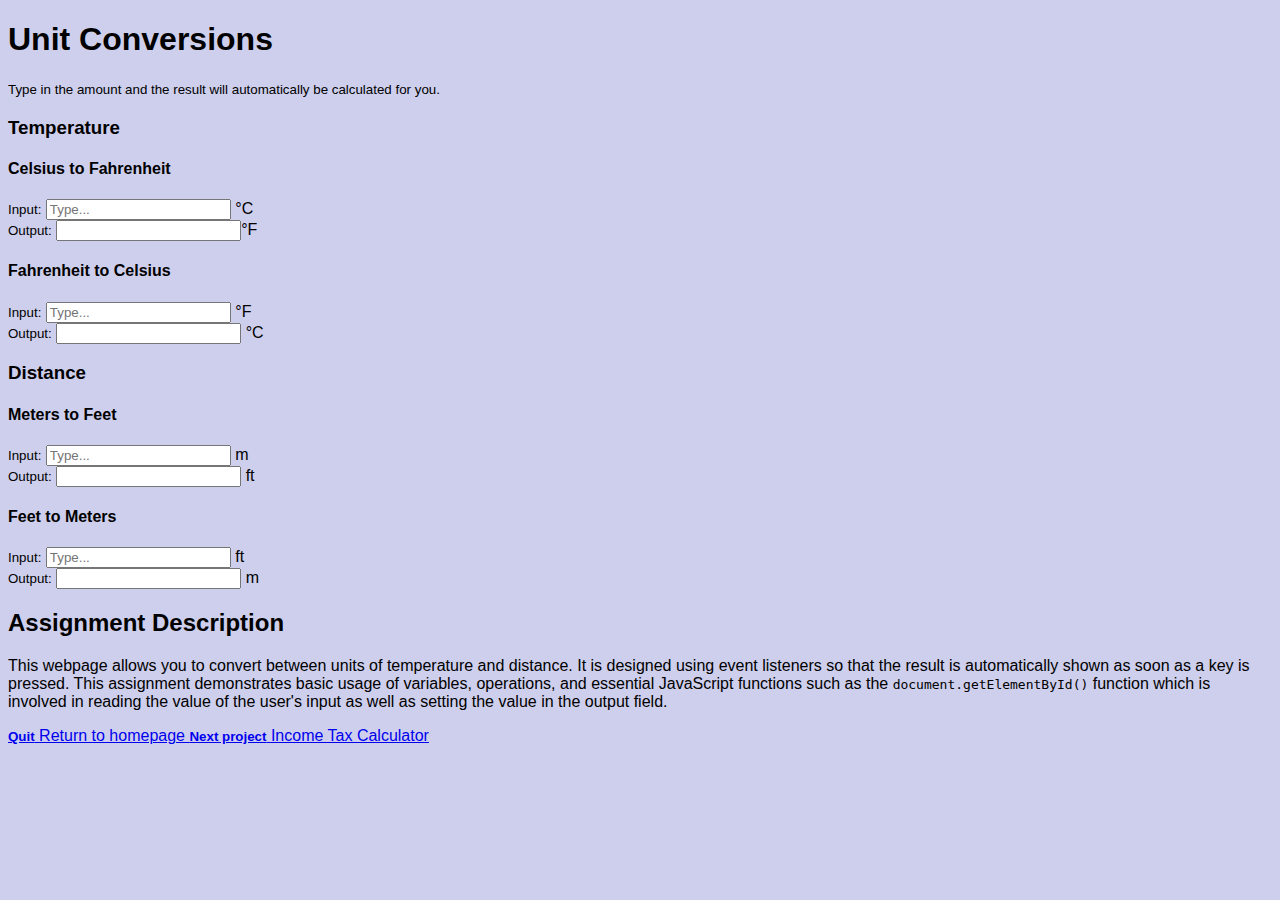
<file: assign1-conversions.html>
<!DOCTYPE html>
  <head>
    <meta name="viewport" conteint="width=device-width, initial-scale=1.0">
    <link rel="stylesheet" href="style.css">
    <script src="theme.js"></script>
  </head>
  <body>
    <h1>Unit Conversions</h1>
    <main>
        <article>
            <small>Type in the amount and the result will automatically be calculated for you.</small>
            
            <h3> Temperature </h3>
            
            <!--
            TODO: Table display for each section
            TODO: Optional reverse button
            -->
            <div class="wrapped">
                <section>
                    <h4>Celsius to Fahrenheit</h4>
                    <div>
                        <label for="in_celsius"><small>Input:</small></label>
                        <input placeholder="Type..." type="number" id="in_celsius">
                        <label for="in_celsius">°C</label>
                    </div>
                    <div>
                        <label for="in_celsius"><small>Output:</small></label>
                        <input type="number" id="out_fahrenheit" readonly><label for="out_fahrenheit">°F</label>                
                    </div>
                </section>
                
                <section>
                    <h4>Fahrenheit to Celsius</h4>
                    <div>
                        <label for="in_fahrenheit"><small>Input:</small></label>
                        <input placeholder="Type..." type="number" id="in_fahrenheit">
                        <label for="in_fahrenheit">°F</label>
                    </div>
                    <div>
                        <label for="out_celsius"><small>Output:</small></label>
                        <input type="number" id="out_celsius" readonly>
                        <label for="out_celsius">°C</label>
                    </div>
                </section>
            </div>
            
            <h3> Distance </h3>
            
            <div class="wrapped">
                <section>
                    <h4>Meters to Feet</h4>
                    <div>
                        <label for="in_meters"><small>Input:</small></label>
                        <input placeholder="Type..." type="number" id="in_meters">
                        <label for="in_meters">m</label>
                    </div>
                    <div>
                        <label for="out_feet"><small>Output:</small></label>
                        <input type="number" id="out_feet" readonly>
                        <label for="out_feet">ft</label>
                    </div>
                </section>
                
                <section>
                    <h4>Feet to Meters</h4>
                    <div>
                        <label for="in_feet"><small>Input:</small></label>
                        <input placeholder="Type..." type="number" id="in_feet">
                        <label for="in_feet">ft</label>
                    </div>
                    <div>
                        
                        <label for="out_meters"><small>Output:</small></label>
                        <input type="number" id="out_meters" readonly>
                        <label for="out_meters">m</label>
                    </div>
                </section>
            </div>
            
            <p></p>   
        </article>
        <aside>
            <h2>Assignment Description</h2>
            <p>
                This webpage allows you to convert between units of temperature and distance. It is designed using
                event listeners so that the result is automatically shown as soon as a key is pressed. This assignment
                demonstrates basic usage of variables, operations, and essential JavaScript functions such as the
                <code>document.getElementById()</code> function which is involved in reading the value of the user's
                input as well as setting the value in the output field.
            </p>
            <div id="assign_nav">
                <a href="/ITC">
                    <b><small>Quit</small></b>
                    <span>Return to homepage</span>
                </a>
                <a href="/ITC/assign2-incometax.html">
                    <b><small>Next project</small></b>
                    <span>Income Tax Calculator</span>
                </a>
            </div>
        </aside>
    </main>
    

    
  </body>

  <script src="assign1.js"></script>
</html>
</file>
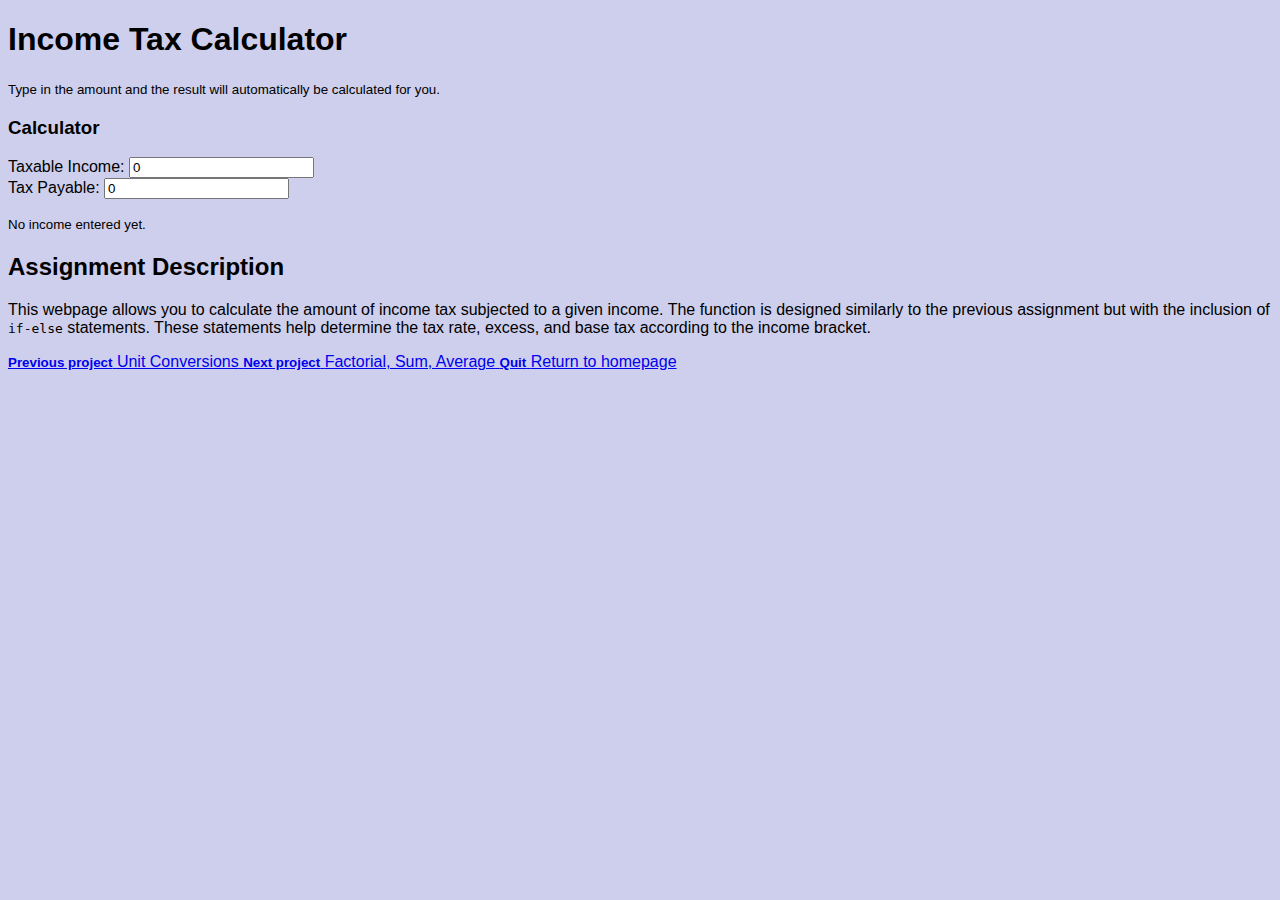
<file: assign2-incometax.html>
<!DOCTYPE html>
  <head>
    <script src="theme.js"></script>
    <link rel="stylesheet" href="style.css">
  </head>
  <body>
    <h1>Income Tax Calculator</h1>
    <main>
        <article>
            <small>Type in the amount and the result will automatically be calculated for you.</small> <br>
            
            <div class="wrapped">
                <section>
                    <h3>Calculator</h3>
    
                    <label>Taxable Income:</label>
                    <input type="number" id="taxable_inc" value="0"> <br>
                
                    <label>Tax Payable:</label>
                    <input type="number" id="res" readonly value="0"> <br>
                    <p>
                        <small id="message">No income entered yet.</small>
                    </p>
                </section>

            </div>

        </article>
        <aside>
            <h2>Assignment Description</h2>
            <p>
                This webpage allows you to calculate the amount of income tax subjected to a given income. The function is
                designed similarly to the previous assignment but with the inclusion of <code>if-else</code> statements.
                These statements help determine the tax rate, excess, and base tax according to the income bracket.
            </p>
            <div id="assign_nav">
                <a href="/ITC/assign1-conversions.html">
                    <b><small>Previous project</small></b>
                    <span>Unit Conversions</span>
                </a>
                <a href="/ITC/assign3-forloop.html">
                    <b><small>Next project</small></b>
                    <span>Factorial, Sum, Average</span>
                </a>
                <a href="/ITC">
                    <b><small>Quit</small></b>
                    <span>Return to homepage</span>
                </a>
            </div>
        </aside>
    </main>

    <script src="assign2.js"></script>
  </body>

  
</html>
</file>
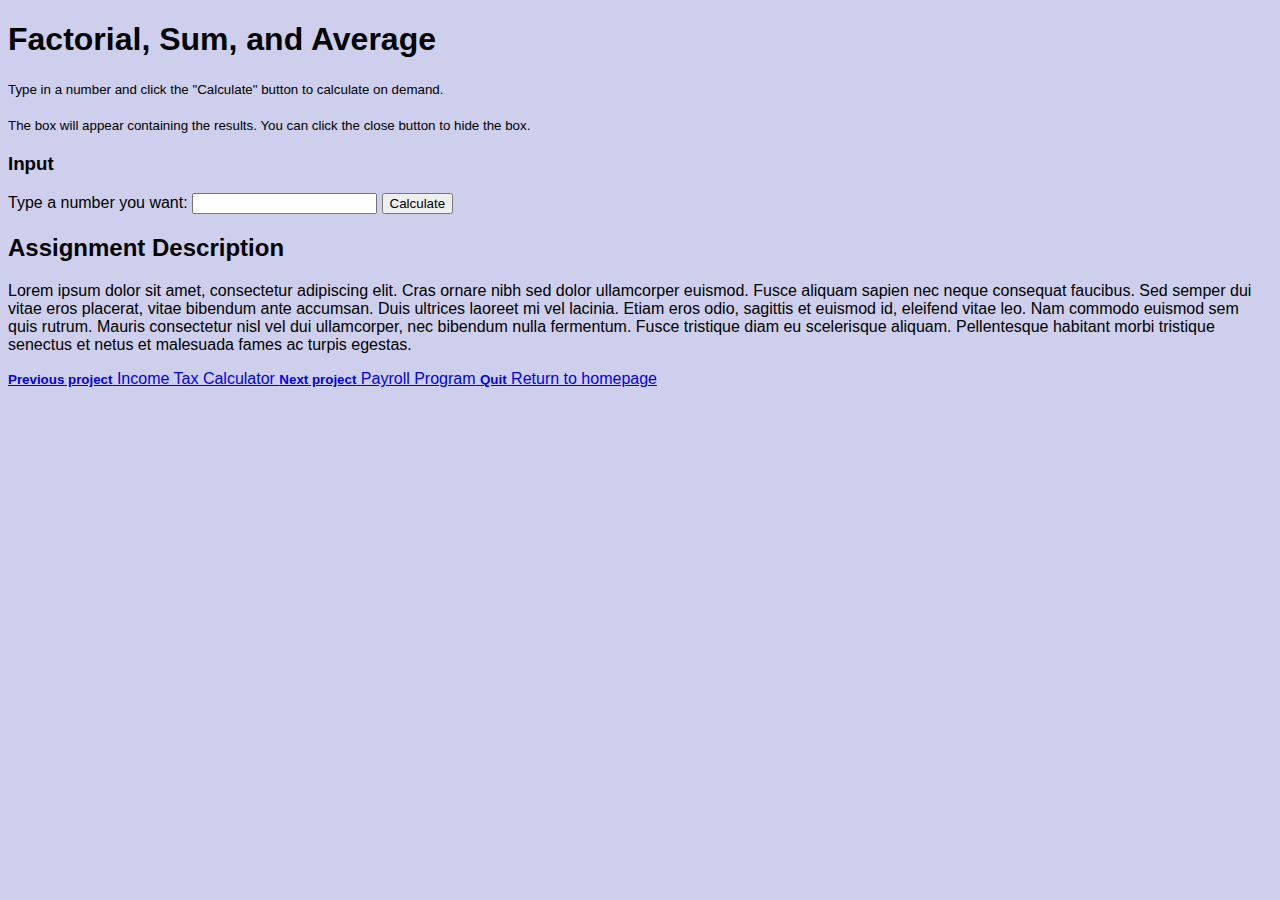
<file: assign3-forloop.html>
<!DOCTYPE html>
  <head>
    <script src="theme.js"></script>
    <link rel="stylesheet" href="style.css">
  </head>
  <body>
    <!-- Celsius to Fahrenheit, Fahrenheit to Celsius, Meters to Feet, Feet to Meters -->
    
    <h1>Factorial, Sum, and Average</h1>
    <main>
        <article>
            <small>
                Type in a number and click the "Calculate" button to calculate 
                on demand. <br><br>

                The box will appear containing the results. You can click the close
                button to hide the box.
            </small>

            <section>
                <h3>Input</h3>
                <label for="n">Type a number you want:</label>
                <input type="number" id="n">
                <button id="btn_calculate">Calculate</button>
            </section>
        
            <section id="result-box">
                <h3>Output</h3>
                <label id="msg_factorial">The factorial of n is:</label>
                <input type="number" id="res_factorial" readonly> <br>
                
                <label id="msg_sum">The sum of first n numbers is:</label>
                <input type="number" id="res_sum" readonly> <br>
        
                <label id="msg_avg">The average of first n numbers is:</label>
                <input type="number" id="res_avg" readonly>
        
                <br>
                <button id="btn_hide">Close this box</button>
            </section>

        </article>
        <aside>
            <h2>Assignment Description</h2>
            <p>
                Lorem ipsum dolor sit amet, consectetur adipiscing elit. Cras ornare nibh sed dolor ullamcorper euismod. Fusce aliquam sapien nec neque consequat faucibus. Sed semper dui vitae eros placerat, vitae bibendum ante accumsan. Duis ultrices laoreet mi vel lacinia. Etiam eros odio, sagittis et euismod id, eleifend vitae leo. Nam commodo euismod sem quis rutrum. Mauris consectetur nisl vel dui ullamcorper, nec bibendum nulla fermentum. Fusce tristique diam eu scelerisque aliquam. Pellentesque habitant morbi tristique senectus et netus et malesuada fames ac turpis egestas. 
            </p>
            <div id="assign_nav">
                <a href="/ITC/assign2-incometax.html">
                    <b><small>Previous project</small></b>
                    <span>Income Tax Calculator</span>
                </a>
                <a href="/ITC/assign4-payroll.html">
                    <b><small>Next project</small></b>
                    <span>Payroll Program</span>
                </a>
                <a href="/ITC">
                    <b><small>Quit</small></b>
                    <span>Return to homepage</span>
                </a>
            </div>
        </aside>
    </main>
  </body>

  

  <script src="assign3.js"></script>
</html>
</file>
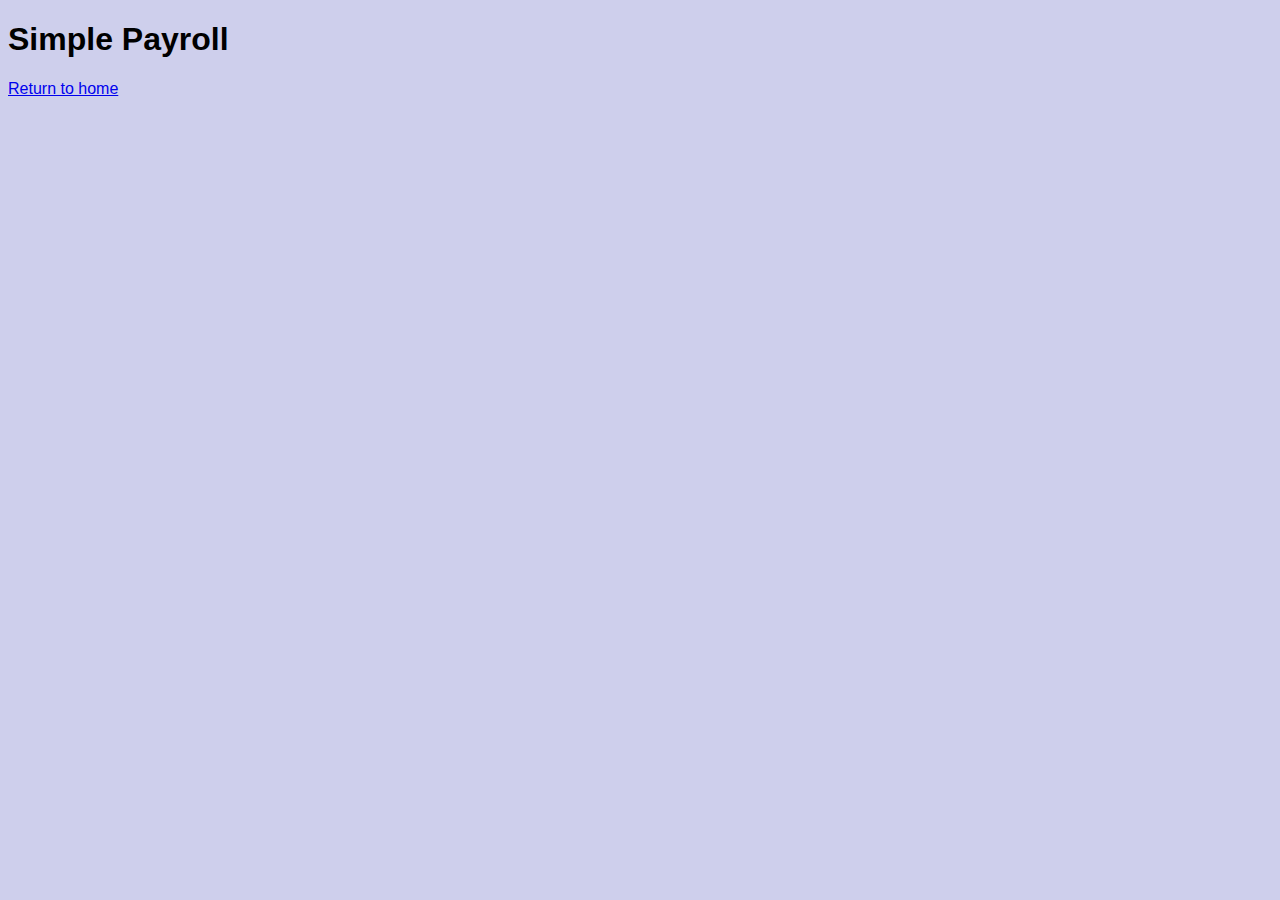
<file: assign4-payroll.html>
<!DOCTYPE html>
  <head>
    <link rel="stylesheet" href="style.css">
  </head>
  <body>
    <!-- Celsius to Fahrenheit, Fahrenheit to Celsius, Meters to Feet, Feet to Meters -->
    
    <h1>Simple Payroll</h1>

  </body>

  <a href="/ITC">Return to home</a>

  <script>
    
    function hideBox() {
        document.getElementById("result-box").classList.add("hidden")
    }

    hideBox()

    document.getElementById("btn_calculate").addEventListener("click", () => {

        let n = document.getElementById("n").value * 1
        
        // Calculate the Factorial
        let factorial_total = 1
        let i = 2;
        while (i <= n) {
            factorial_total *= i
            i += 1
        }


        // Calculate the sum of first n
        let firstn_total = 0
        i = 1
        do {
            firstn_total += i
            i += 1
        } while (i <= n)

        // Calculate the average of first n
        let firstn_average = 0
        for (i = 1; i <= n; i++) {
            firstn_average += i
        }
        firstn_average = firstn_average / n

        // Push the result to the document
        document.getElementById("res_factorial").value = factorial_total
        document.getElementById("res_sum").value = firstn_total
        document.getElementById("res_avg").value = firstn_average
        document.getElementById("msg_factorial").innerHTML = "The factorial of " + n + " is:"
        document.getElementById("msg_sum").innerHTML = "The sum of first " + n + " numbers is:"
        document.getElementById("msg_avg").innerHTML = "The average of first " + n + " numbers is:"
        document.getElementById("result-box").classList.remove("hidden")
    })

    document.getElementById("btn_hide").addEventListener("click", hideBox)
  </script>
</html>
</file>
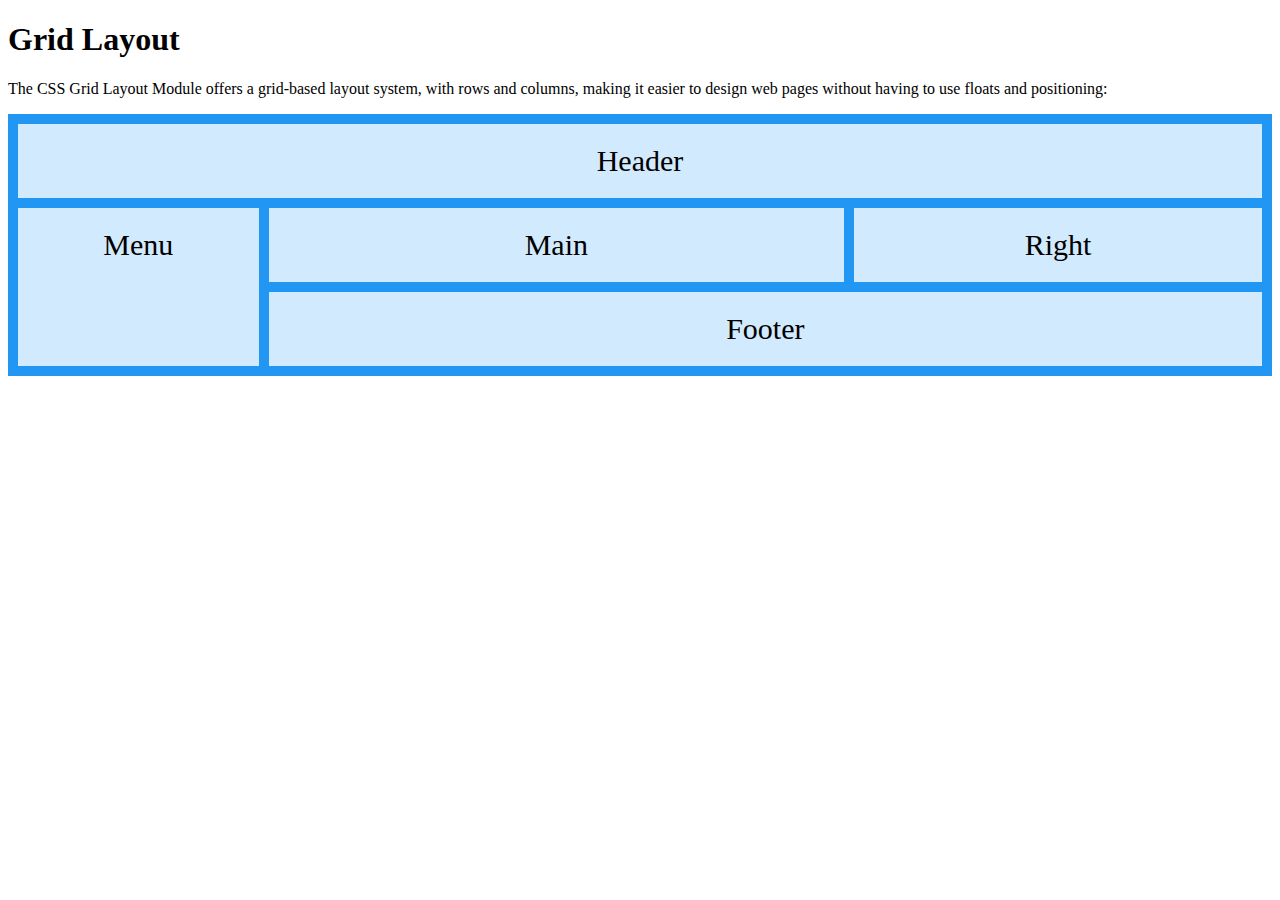
<file: temp.html>
<!DOCTYPE html>
<html>

<head>

</head>

<body>
    <!DOCTYPE html>
<html>
<head>
<style>
.item1 { grid-row: 1/1; grid-column: 1/7;  }
.item2 { grid-area: 2/1/4/2; }
.item3 { grid-area: 2/2/3/5; }
.item4 { grid-area: 2/5/3/7; }
.item5 { grid-area: 3/2/4/7; }

.grid-container {
  display: grid;
  gap: 10px;
  background-color: #2196F3;
  padding: 10px;
}

.grid-container > div {
  background-color: rgba(255, 255, 255, 0.8);
  text-align: center;
  padding: 20px 0;
  font-size: 30px;
}
</style>
</head>
<body>

<h1>Grid Layout</h1>

<p>The CSS Grid Layout Module offers a grid-based layout system, with rows and columns, making it easier to design web pages without having to use floats and positioning:</p>

<div class="grid-container">
  <div class="item1">Header</div>
  <div class="item2">Menu</div>
  <div class="item3">Main</div>  
  <div class="item4">Right</div>
  <div class="item5">Footer</div>
</div>

</body>
</html>



</body>


</html>
</file>
<file: style.css>
html {
    font-family: 'Segoe UI', sans-serif;
}

body {
    background-color: #cecfec;
}

.box {
    background-color: #8c8ea7;
    max-width: 480px;
    margin: 6px;
    padding: 6px;
}

.hidden {
    display: none;
}
</file>
